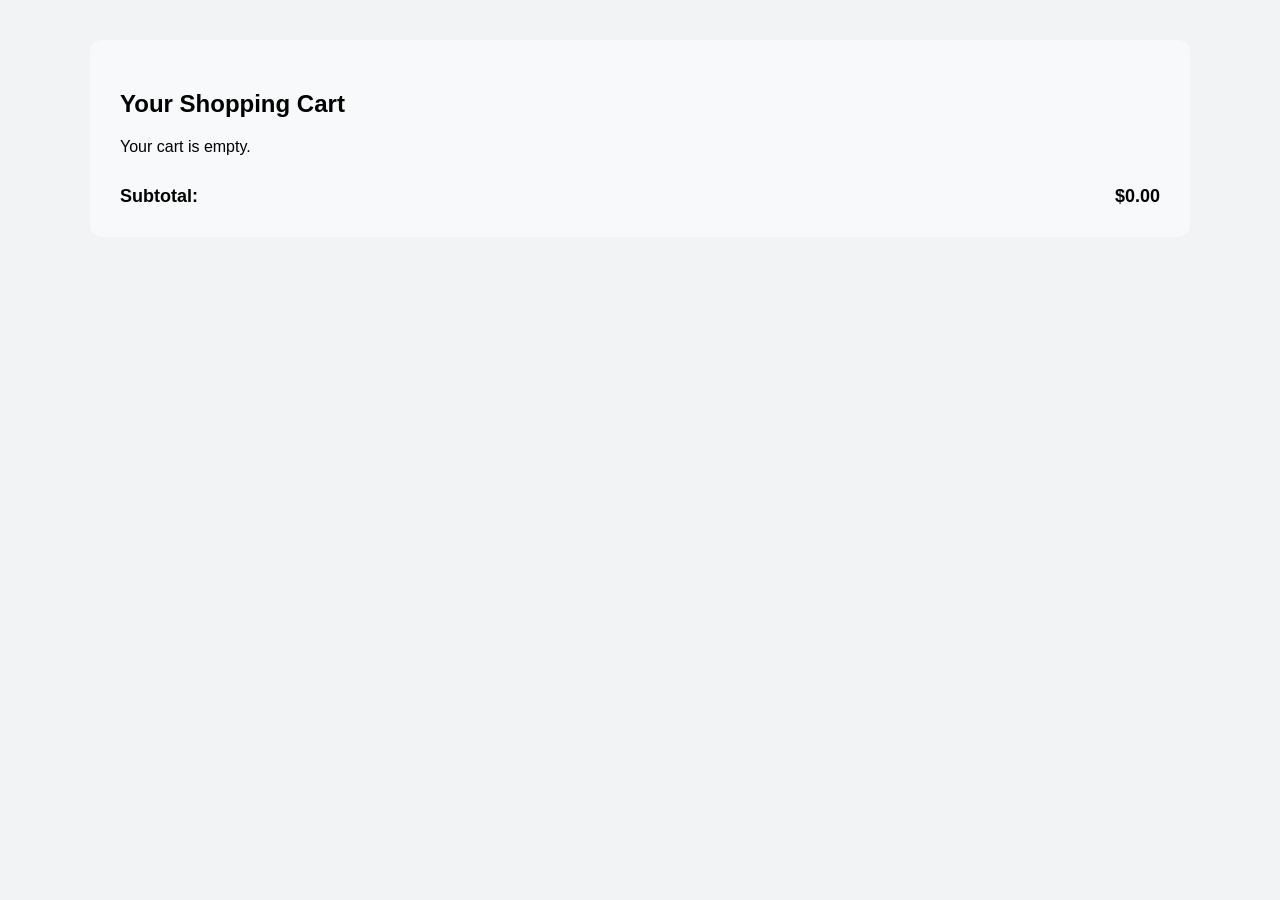
<file: Pages/cart.html>
<!DOCTYPE html>
<html lang="en">
<head>
  <meta charset="UTF-8">
  <title>Your Shopping Cart</title>
  <style>
    /* basic layout matching your screenshot design */
    body { font-family: sans-serif; background-color: #f2f3f5; margin: 0; }
    .cart-container { display: flex; max-width: 1100px; margin: 40px auto; background: #fff; border-radius: 12px; overflow: hidden; }
    .cart-items-section { flex: 2; padding: 30px; background-color: #f8f9fa; }
    .cart-item { display: flex; align-items: center; justify-content: space-between; background: #eaedef; padding: 15px; border-radius: 10px; margin-bottom: 15px; }
    .cart-item img { width: 60px; height: 60px; border-radius: 50%; object-fit: cover; }
    .item-info { flex: 1; margin-left: 15px; }
    .quantity-controls { display: flex; align-items: center; gap: 8px; }
    .qty-btn { background: #999; color: #fff; border: none; border-radius: 50%; width: 22px; height: 22px; cursor: pointer; }
    .remove-btn { background: none; border: none; font-size: 18px; cursor: pointer; color: #888; }
    .subtotal-container { display: flex; justify-content: space-between; font-weight: bold; font-size: 18px; margin-top: 30px; }
  </style>
</head>
<body>

  <div class="cart-container">
    <div class="cart-items-section">
      <h2>Your Shopping Cart</h2>
      
      <!-- Container where items dynamically render -->
      <div id="cart-list"></div>

      <div class="subtotal-container">
        <span>Subtotal:</span>
        <span id="subtotal-amount">$0.00</span>
      </div>
    </div>
  </div>

<script>
// Function to load and render cart items
function renderCart() {
  const cartList = document.getElementById('cart-list');
  const subtotalEl = document.getElementById('subtotal-amount');
  let cart = JSON.parse(localStorage.getItem('cart')) || [];

  if (cart.length === 0) {
    cartList.innerHTML = '<p>Your cart is empty.</p>';
    subtotalEl.innerText = '$0.00';
    return;
  }

  let cartHTML = '';
  let subtotal = 0;

  cart.forEach((item, index) => {
    const itemTotal = item.price * item.quantity;
    subtotal += itemTotal;

    cartHTML += `
      <div class="cart-item">
        <img src="${item.image}" alt="${item.name}">
        <div class="item-info">
          <strong>${item.name}</strong>
        </div>
        <div class="quantity-controls">
          <span>${item.quantity}</span>
          <div>
            <button class="qty-btn" onclick="updateQuantity(${index}, 1)">+</button>
            <button class="qty-btn" onclick="updateQuantity(${index}, -1)">-</button>
          </div>
        </div>
        <div>$${itemTotal.toFixed(2)}</div>
        <button class="remove-btn" onclick="removeItem(${index})">&times;</button>
      </div>
    `;
  });

  cartList.innerHTML = cartHTML;
  subtotalEl.innerText = `$${subtotal.toFixed(2)}`;
}

// Function to update item quantity (+ / -)
function updateQuantity(index, change) {
  let cart = JSON.parse(localStorage.getItem('cart')) || [];
  cart[index].quantity += change;

  if (cart[index].quantity <= 0) {
    cart.splice(index, 1); // Remove item if quantity becomes 0
  }

  localStorage.setItem('cart', JSON.stringify(cart));
  renderCart(); // Re-render updated UI
}

// Function to remove item completely
function removeItem(index) {
  let cart = JSON.parse(localStorage.getItem('cart')) || [];
  cart.splice(index, 1);
  localStorage.setItem('cart', JSON.stringify(cart));
  renderCart();
}

// Initial Call when page loads
renderCart();
</script>

</body>
</html>
</file>
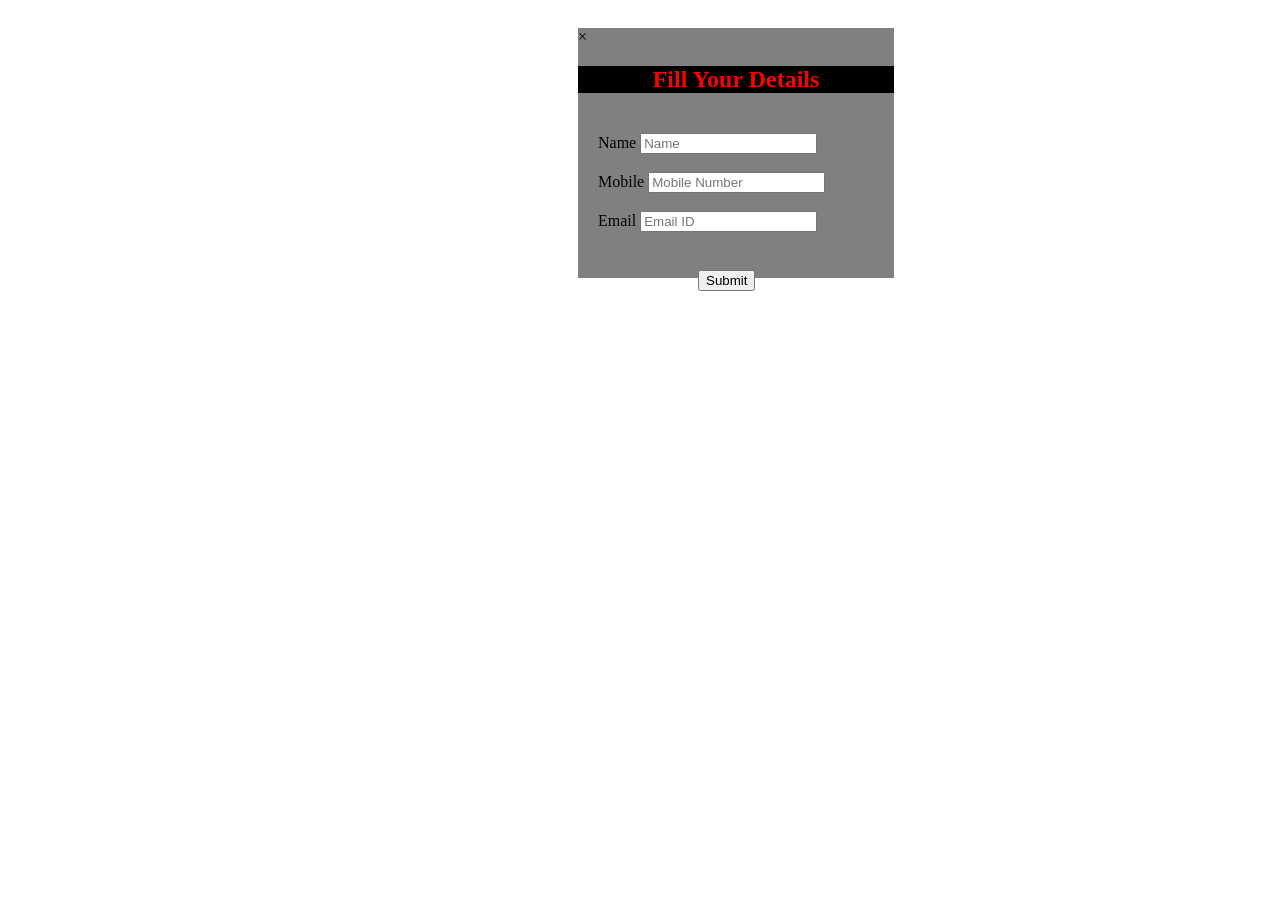
<file: Pages/detail-form.html>
<!DOCTYPE html>
<html>
<head>
<title>Fill Details</title>
</head>

<body>
<!-- <div id="popup" class="popup"> -->
    <section id="popup" class="popup" style="width: 25%; height: 250PX; transform: translate(570px,20px); background-color: grey;">
        <span id="closebtn">&times;</span>
<h2 style="color: red; background-color: black; text-align: center;">Fill Your Details</h2>

<form style="transform: translate(20px,20px)">
Name    <input type="text" placeholder="Name" required><br><br>
Mobile  <input type="tel" placeholder="Mobile Number" required><br><br>
Email   <input type="email" placeholder="Email ID" required><br><br>
<button type="submit" style="transform: translate(100PX,20PX);">Submit</button>
</form>
</section>
</div>
<script src="script.js"></script>
</body>
</html>
</file>
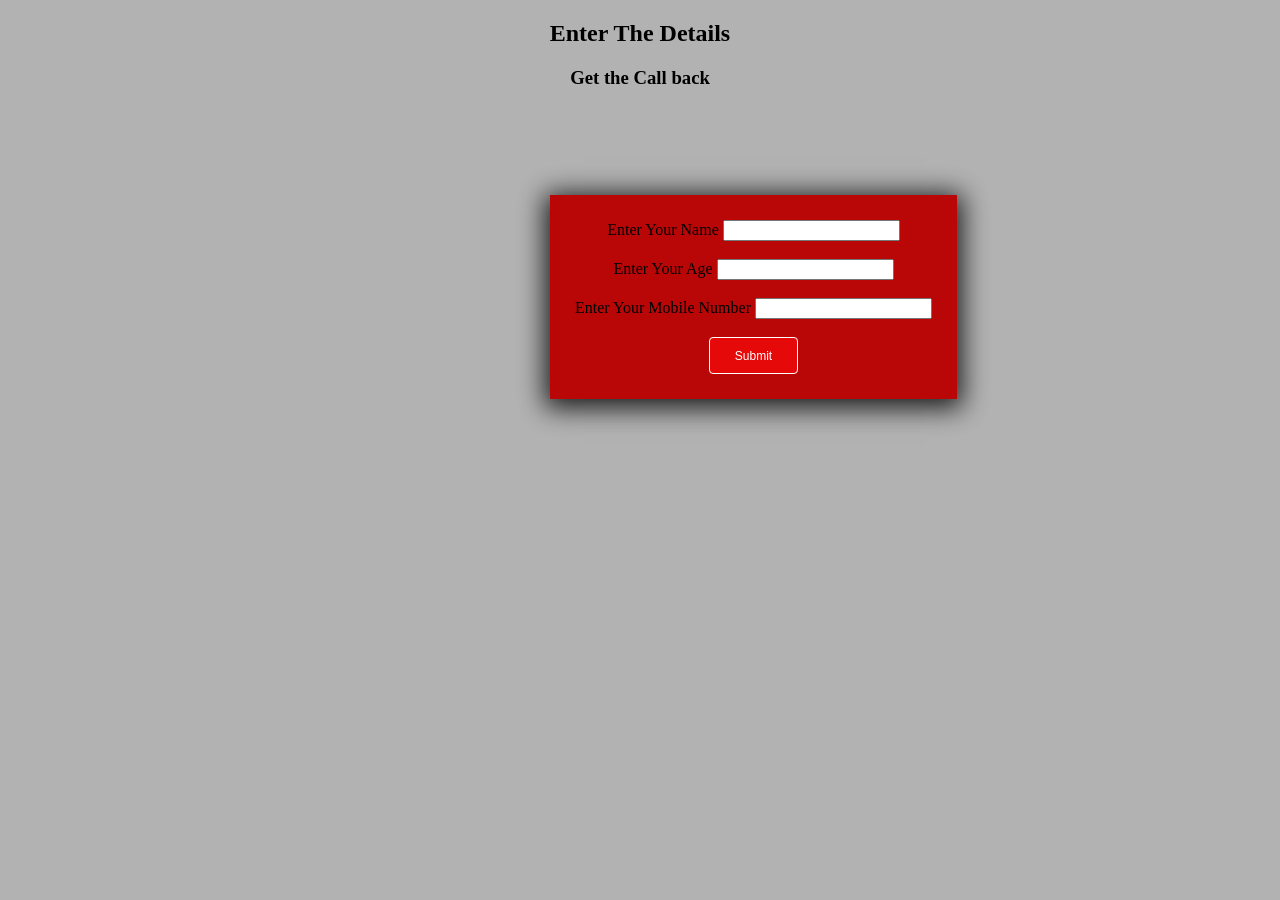
<file: Pages/form.html>
<!DOCTYPE html>
<html lang="en">

<head>
    <meta charset="UTF-8">
    <meta name="viewport" content="width=device-width, initial-scale=1.0">
    <title>Document</title>
    <link rel="stylesheet" href="form.css">
</head>

<body>
    <h2 id="h2">Enter The Details</h2>
    <h3 id="h3"> Get the Call back</h3>
    <br>
    <div class="model-container" id="model-container">
        <div class="modal">
    <form id="form-id">
        <label id="entName">Enter Your Name</label>
        <input type="text" id="name">
        <br><br>
        <label>Enter Your Age</label>
        <input type="number" id="age">
        <br><br>

        <label>Enter Your Mobile Number</label>
        <input type="text" id="mobileNumber" maxlength="10" onkeypress="return event.charCode >=48 && event.charCode<=57">
  <br><br>
        <button id="submitButton" type="button" onclick="submitForm()">Submit</button>
<p id="results"> </p>
    </form>
    </div></div>
<script src="form.js"></script>
</body>

</html>
</file>
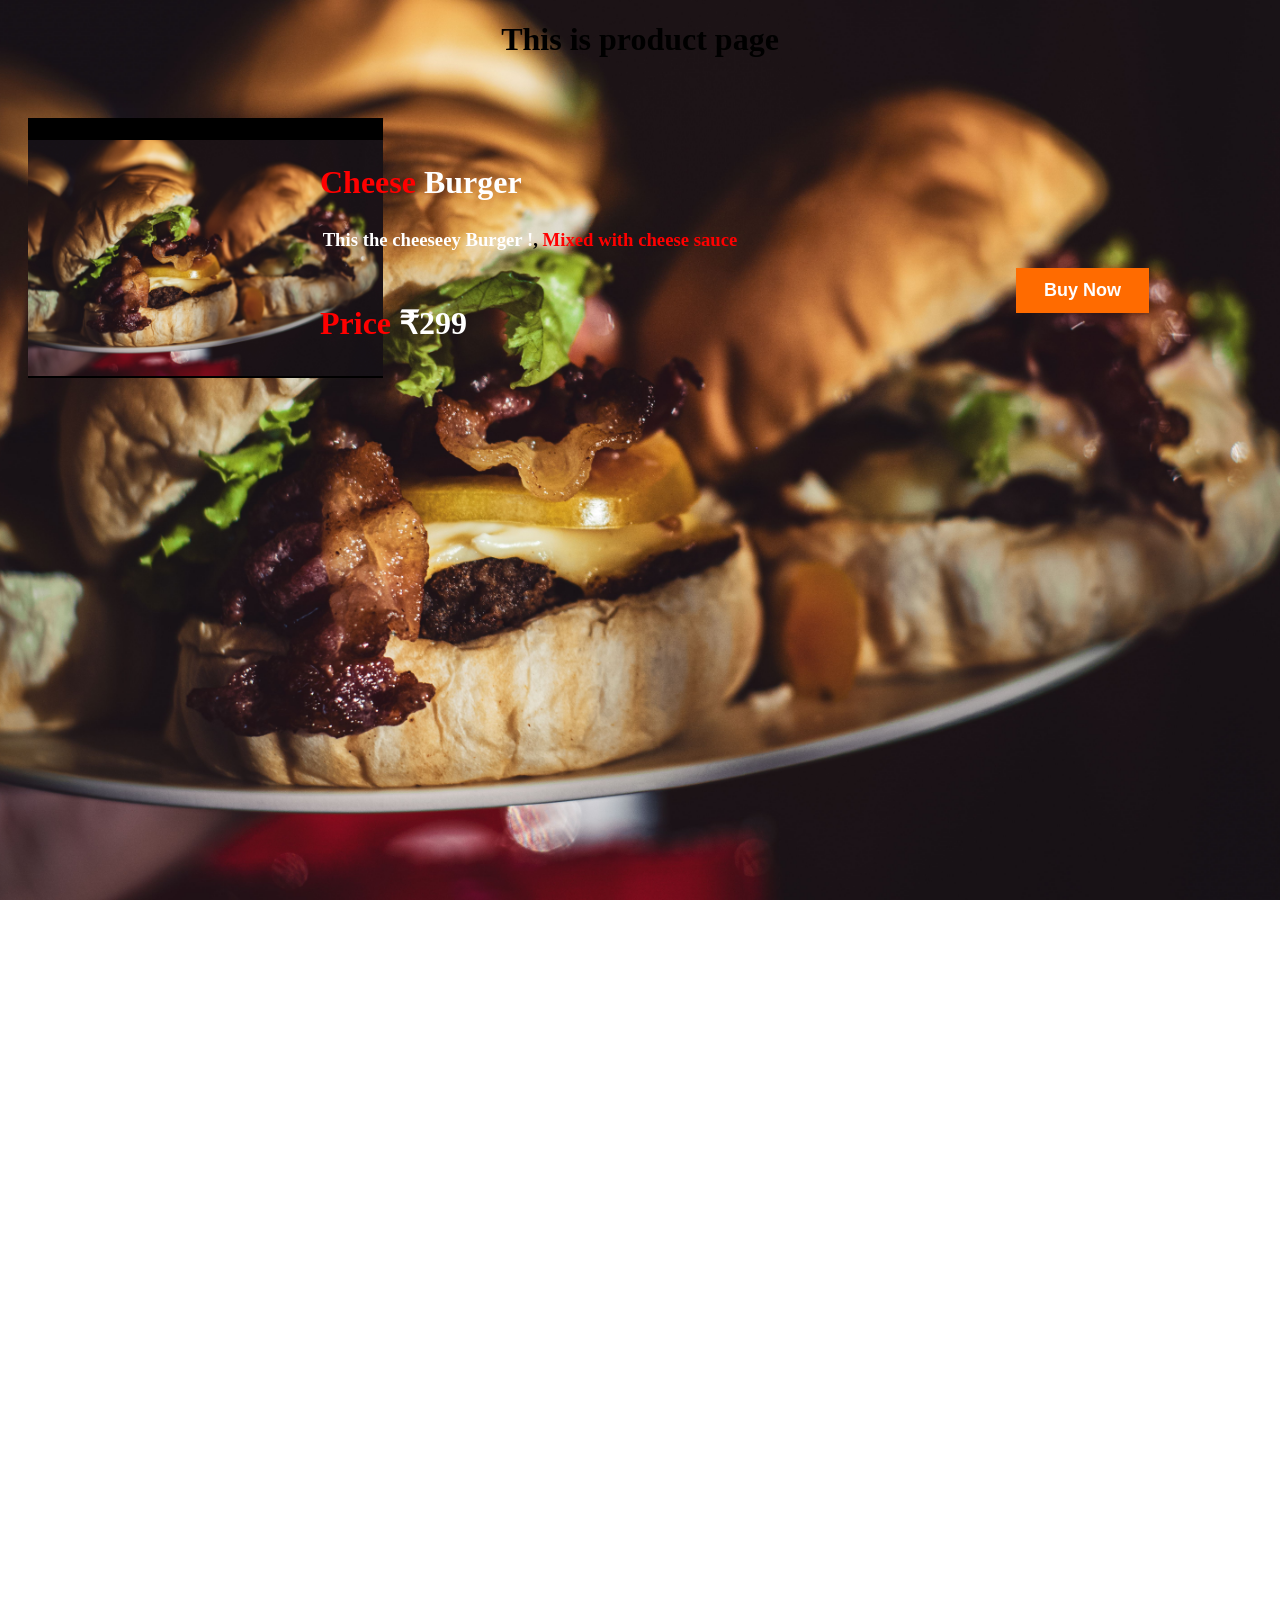
<file: Pages/product.html>
<!DOCTYPE html>
<html lang="en">
<head>
    <meta charset="UTF-8">
    <meta name="viewport" content="width=device-width, initial-scale=1.0">
    <title>Document</title>
    <link rel="stylesheet" href="product.css">

</head>
<body>
    <h1 id="h1">This is product page</h1><br>
    <div id="horizontal-field">

<div id="product-horizon">
    <div id="img-horizon">
    <img id="img-org" src="/images/black-burger-bg.jpg" alt="burger-icon">
    </div>
    <div id="h2horizon">
        <!-- <h1><span id="name"> <span style="color: red;"> Cheese</span> <span style="color: white;">Burger</span></h1> -->
        <h1 id="name">
            <span style="color: red;">Cheese</span>
            <span style="color: white;">Burger</span>
        </h1>
    </div>
    <div id="description-txt">
        <h3><span style="color: white;">This the cheeseey Burger !</span>, <span style="color: red;">Mixed with cheese sauce</span></h3>
    </div>
    <div id="h2horizon">
        <h1 id="price"><span style="color: red;"> Price</span> <span style="color: white;">₹299</span></h2>
    </div>
    <button id="prd-butnow" onclick="buyNow()">Buy Now</button>
</div>
    </div>
    <script src="product.js"></script>
    <script src="cart.js"></script>
</body>
</html>
</file>
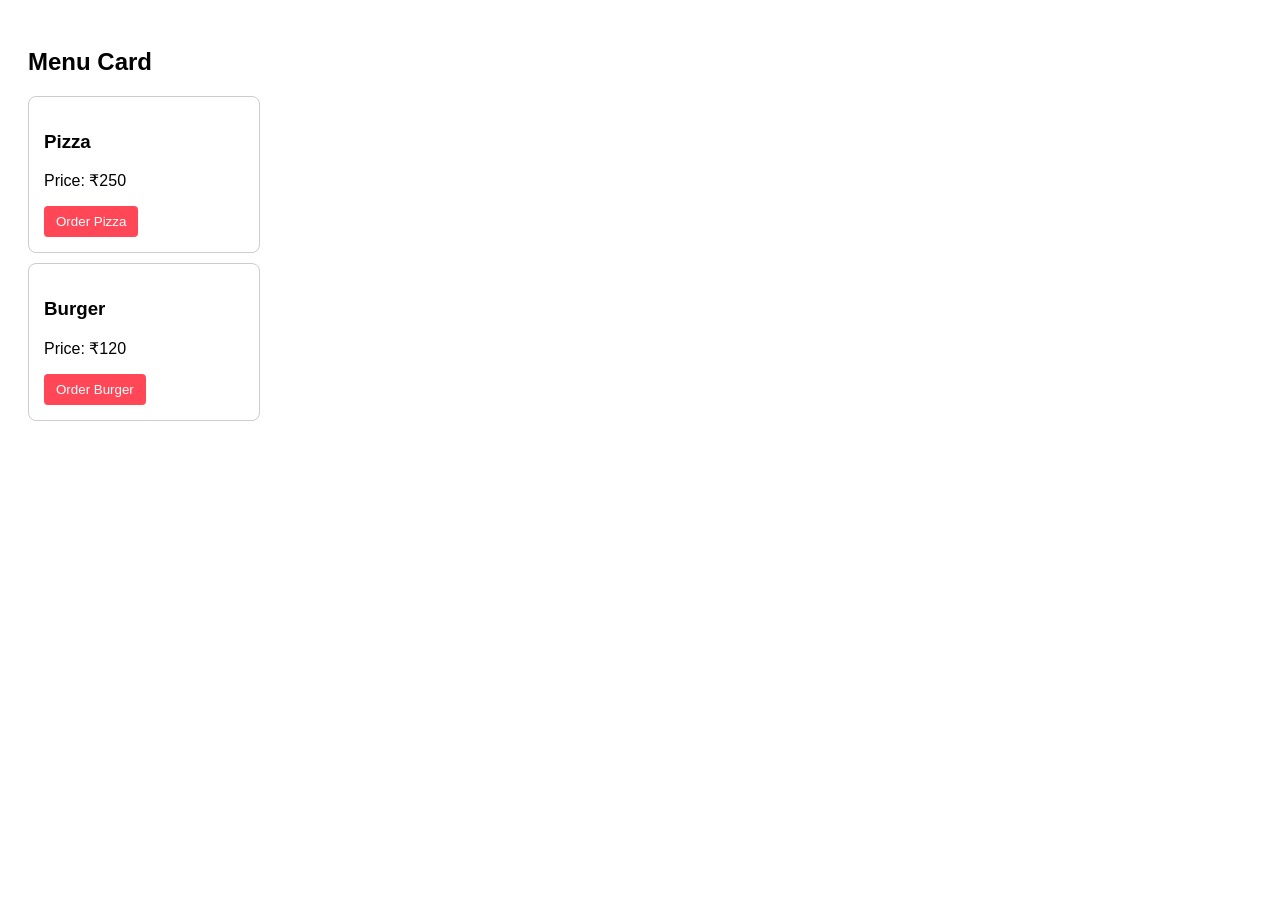
<file: Product-Pages/demo-cart.html>
<!DOCTYPE html>
<html lang="en">
<head>
  <style>
    body { font-family: sans-serif; padding: 20px; }
    .card { border: 1px solid #ccc; padding: 15px; margin-bottom: 10px; width: 200px; border-radius: 8px; }
    button { background: #ff4757; color: white; border: none; padding: 8px 12px; cursor: pointer; border-radius: 4px; }
    #display-box { margin-top: 20px; padding: 15px; background: #eccc68; border-radius: 8px; display: none; }
  </style>
</head>
<body>

  <h2>Menu Card</h2>

  <!-- Item 1 -->
  <div class="card">
    <h3>Pizza</h3>
    <p>Price: ₹250</p>
    <button class="menu-btn" data-item="Pizza" data-price="250">Order Pizza</button>
  </div>

  <!-- Item 2 -->
  <div class="card">
    <h3>Burger</h3>
    <p>Price: ₹120</p>
    <button class="menu-btn" data-item="Burger" data-price="120">Order Burger</button>
  </div>

  <!-- Result dikhane ke liye -->
  <div id="display-box"></div>

  <script>
    // 1. Saare buttons ko select kiya
    const buttons = document.querySelectorAll('.menu-btn');
    const displayBox = document.getElementById('display-box');

    // 2. Har button par click listener lagaya
    buttons.forEach(btn => {
      btn.addEventListener('click', (e) => {
        
        // e.target = Wahi button jis par aapne CLICK kiya
        const clickedButton = e.target;

        // dataset se attributes nikaale
        const itemName = clickedButton.dataset.item;
        const itemPrice = clickedButton.dataset.price;

        // Screen par print karaya
        displayBox.style.display = 'block';
        displayBox.innerHTML = `Aapne <b>${itemName}</b> select kiya hai. Price: <b>₹${itemPrice}</b>`;
        
      });
    });
  </script>

</body>
</html>
</file>
<file: Pages/form.css>
#h2{
    text-align: center;
}

#form-id{
text-align: center;
font-family: cursive;
margin-top: auto;
background-color: rgb(185, 6, 6);
padding: 25px;
width:fit-content;
/* transform: translate(140px ,55px); */
box-shadow: 0px 4px 25px 5px rgb(27, 26, 26);
transform: translate(550px ,195px);

}

#h3{
    text-align: center;
}

#result{
    text-align: center;
    font-family: 'Times New Roman', Times, serif;
}

#submitButton{

    background-color: rgb(230, 9, 9);
    color: white;
    border: 1px solid;
    height: 37px;
        padding: 0 25px;
    font-size: 12px;
        border-radius: 4px;

}

#submitButton:hover{
color:blue;
background-color: black;
}


#results{
    font-family: 'Times New Roman', Times, serif;
    font-size: larger;
    color: red;

    display: none;
    
}

.model-container{
    background-color: rgba(0,0,0,0.3);
 position: fixed;
 top:0;
 left:0;
 height: 100vh;
 width: 100vw;
}

.modal{
    background-color: #fff;
    display: contents;
}
</file>
<file: Pages/product.css>
body{
background:url("/images/black-burger-bg.jpg");
background-size: cover ;
  background-position: center;
  background-repeat: no-repeat;
  background-attachment: fixed; 
  min-height: 100vh;


}

#h1{
    text-align: center;
}

#horizontal-field{
    width: auto;
    height: 5565px;
    /* background-color: red; */
}

#product-horizon{
    height: 295px;
    /* background-color: blue; */
}

#img-horizon{
    padding-top: 20px;
    width: 355px;
    height: 240px;
    background-color: black;
    transform: translate(20px,20px);
    overflow:hidden;

}

#img-org{
 object-fit: contain;
 width: 100%;
 height: 100%;
}

#h2horizon{
     
  width: 400px;
  margin: 0 auto;
  display: grid;
}
#h2horizon h1{
    transform: translate(-120px,-215px);
}

#description-txt{
    width: 700px;
    margin:0 auto;
    display: grid;
        transform: translate(-150px,-215px);
}

#description-txt h3{
text-align: center;
 transform: translate(40px,-12px);
}

#prd-butnow{
    cursor: pointer;
    transform: translate(1008px,-310px);
      background-color: #ff6b00;
      color: white;
      border: none;
    padding: 12px 28px;
    font-size: 18px;
    font-weight: bold;
     /* transition: all 0.3s ease; */
}

#prd-butnow:hover {
    background-color: #e65c00;
    /* transform: scale(1.05); */
    box-shadow: 0 6px 15px rgba(255, 107, 0, 0.5);}
</file>
